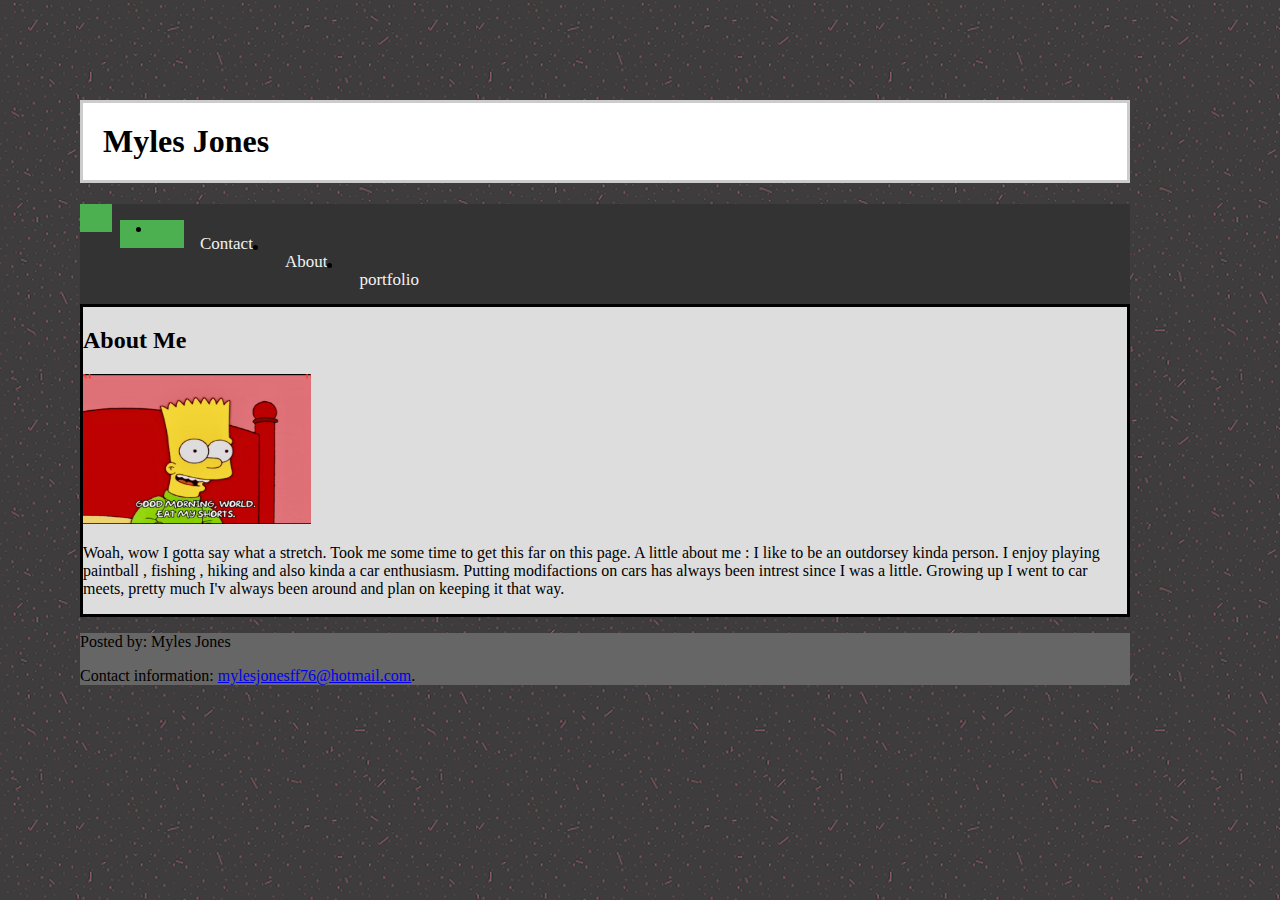
<file: index.html>
<!DOCTYPE html>
<html lang="en">

<head>

    <meta charset="UTF-8">
    <meta name="viewport" content="width=device-width, initial-scale=1.0">
    <meta http-equiv="X-UA-Compatible" content="ie=edge">

    <title>Student Bio</title>

    <link rel="stylesheet" type="text/css" href="./assets/css/styles.css">

</head>

<body>
    <div class="container">
            <a class="active">

            <h1>Myles Jones</h1>
            <div class="topnav"> 
            <ul>
                <li>
                    <a href="contact.html">Contact</a>
                </li>
                <li>
                    <a href="index.html">About</a>
                </li>
                <li>
                    <a href="portfolio.html">portfolio</a>
                </li>
            </ul>
            </a>
        </div>
    </div>

    <div class="body">
        <h2>About Me</h2>
        <div>
            <img src="./assets/images/bart.jpg" alt="Bart Simpson" style="width:228px;height:150px">
        </div>
        <div>
            <p id="bio">Woah, wow I gotta say what a stretch. Took me some time to get this far on this page. A little about me : I like
                to be an outdorsey kinda person. I enjoy playing paintball , fishing , hiking and also kinda a car enthusiasm.
                Putting modifactions on cars has always been intrest since I was a little. Growing up I went to car meets,
                pretty much I'v always been around and plan on keeping it that way.
            </p>
        </div>
    </div>

    <div>
        <footer>
            <p>Posted by: Myles Jones</p>
            <p>Contact information:
                <a href="mailto:mylesjonesff76@hotmail.com">
                    mylesjonesff76@hotmail.com</a>.</p>
        </footer>
    </div>


</body>

</html>
</file>
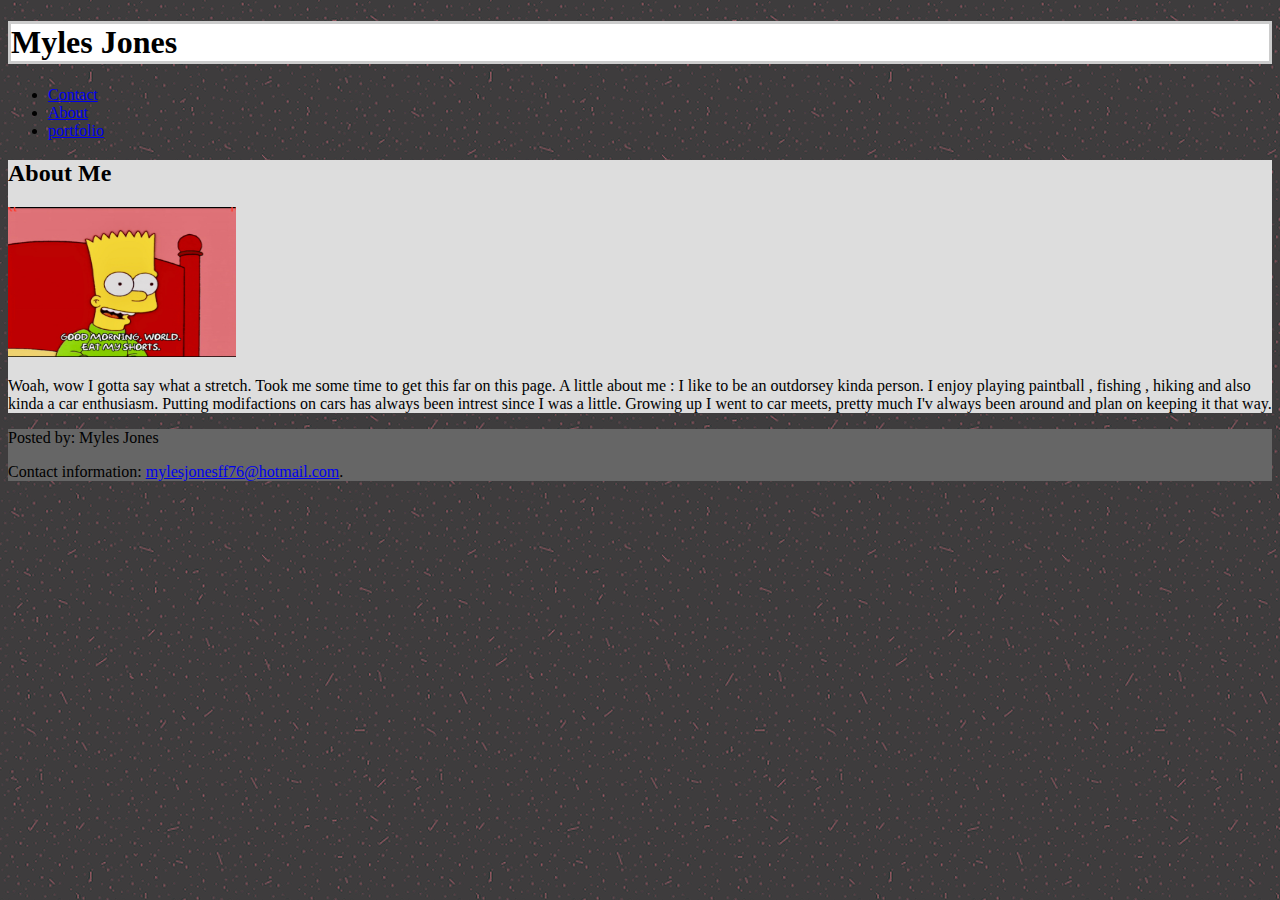
<file: sutdent_bio2/index.html>
<!DOCTYPE html>
<html lang="en">

<head>

    <meta charset="UTF-8">
    <meta name="viewport" content="width=device-width, initial-scale=1.0">
    <meta http-equiv="X-UA-Compatible" content="ie=edge">

    <title>Student Bio</title>

    <link rel="stylesheet" type="text/css" href="./assets/css/styles.css">

</head>

<body>
    <div class="container">
        <nav class="navbar"> 

            <h1>Myles Jones</h1>

            <ul>
                <li>
                    <a href="contact.html">Contact</a>
                </li>
                <li>
                    <a href="index.html">About</a>
                </li>
                <li>
                    <a href="portfolio.html">portfolio</a>
                </li>
            </ul>

        </nav>
    </div>

    <div class="body">
        <h2>About Me</h2>
        <div>
            <img src="./assets/images/bart.jpg" alt="Bart Simpson" style="width:228px;height:150px">
        </div>
        <div>
            <p>Woah, wow I gotta say what a stretch. Took me some time to get this far on this page. A little about me : I like
                to be an outdorsey kinda person. I enjoy playing paintball , fishing , hiking and also kinda a car enthusiasm.
                Putting modifactions on cars has always been intrest since I was a little. Growing up I went to car meets,
                pretty much I'v always been around and plan on keeping it that way.
            </p>
        </div>
    </div>

    <div>
        <footer>
            <p>Posted by: Myles Jones</p>
            <p>Contact information:
                <a href="mailto:mylesjonesff76@hotmail.com">
                    mylesjonesff76@hotmail.com</a>.</p>
        </footer>
    </div>


</body>

</html>
</file>
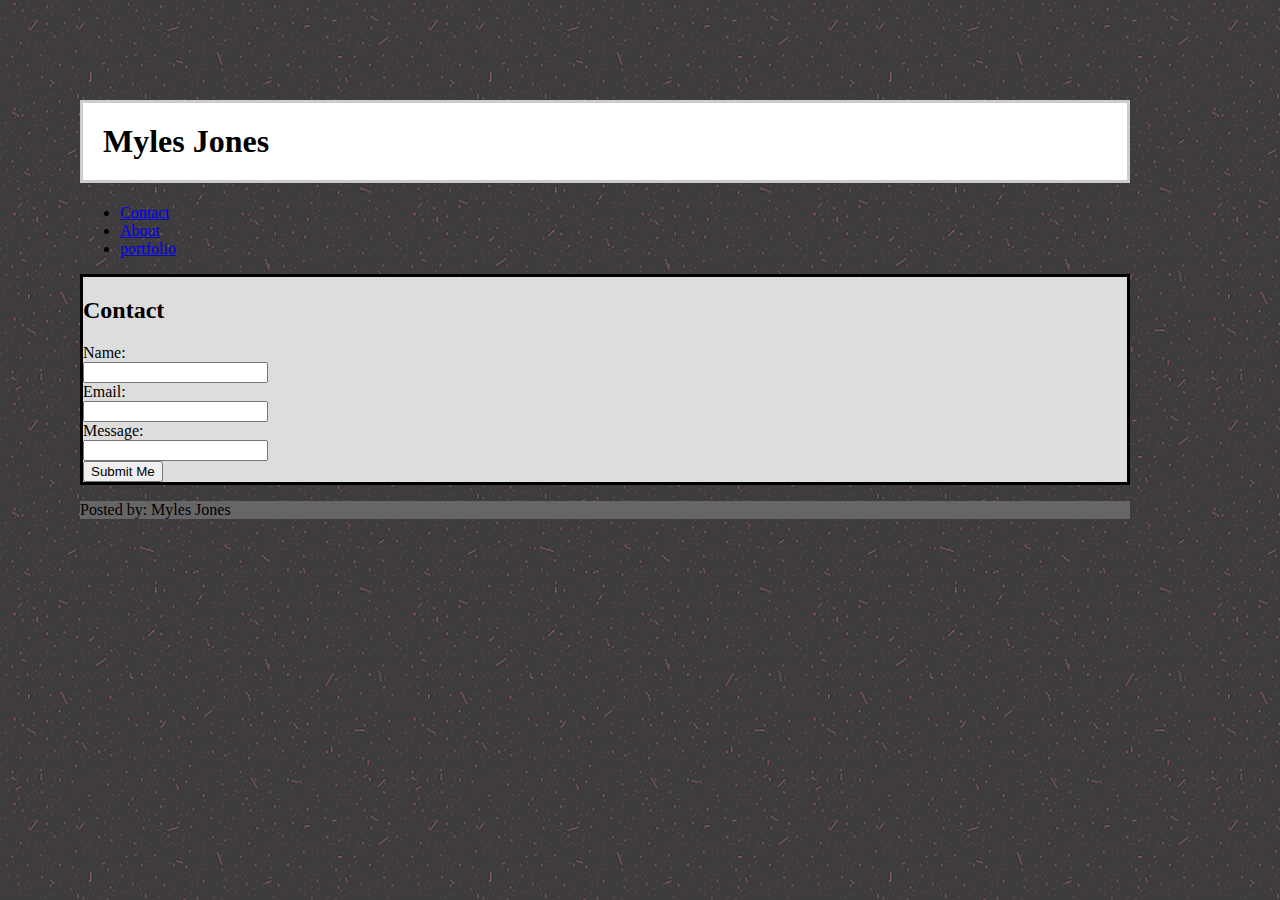
<file: contact.html>
<!DOCTYPE html>
<html lang="en">

<head>

    <meta charset="UTF-8">
    <meta name="viewport" content="width=device-width, initial-scale=1.0">
    <meta http-equiv="X-UA-Compatible" content="ie=edge">

    <title>Student Bio</title>

    <link rel="stylesheet" type="text/css" href="./assets/css/styles.css">

</head>

<body>
    <div class="container">
        <nav class="navbar navbar-default navbar-fixed-top">

            <h1>Myles Jones</h1>

            <ul>
                <li>
                    <a href="contact.html">Contact</a>
                </li>
                <li>
                    <a href="index.html">About</a>
                </li>
                <li>
                    <a href="portfolio.html">portfolio</a>
                </li>
            </ul>

        </nav>
    </div>

    <div class="body">
        <h2>Contact</h2>

        <form>
            Name:
            <br>
            <input type="text" name="Name">
            <br> Email:
            <br>
            <input type="text" name="Email">
            <br> Message:
            <br>
            <input type="text" name="Message">
            <br>

            <button>Submit Me</button>

        </form>

    </div>

    <div>
        <footer>
            <p>Posted by: Myles Jones</p>
        </footer>
    </div>

</body>

</html>
</file>
<file: assets/css/styles.css>
body {
    background-image: url("../images/pinkdust.jpg");
    /*linear-gradient(to bottom, rgba(255,255,0,0.5), rgba(0,0,255,0.5)),*/
    margin-top: 100px;
    margin-bottom: 100px;
    margin-right: 150px;
    margin-left: 80px;
}

h1 {
    background-color: #ffffff;
    display: block;
    border: 3px solid#cccccc;
    padding: 20px;

}
footer {
    background-color: #666666;
}

.body {
    background-color: #dddddd;
    border-style: solid;
}


/* Add a black background color to the top navigation */
.topnav {
    background-color: #333;
    overflow: hidden;
}

/* Style the links inside the navigation bar */
.topnav a {
    float: left;
    color: #f2f2f2;
    text-align: center;
    padding: 14px 16px;
    text-decoration: none;
    font-size: 17px;
}

/* Change the color of links on hover */
.topnav a:hover {
    background-color: #ddd;
    color: black;
}

/* Add a color to the active/current link */
.topnav a.active {
    background-color: #4CAF50;
    color: white;
}
</file>
<file: sutdent_bio2/assets/css/styles.css>
body {
    background-image: url("../images/pinkdust.jpg");
    /*linear-gradient(to bottom, rgba(255,255,0,0.5), rgba(0,0,255,0.5)),*/
    float: inherit;
}

h1 {
    background-color: #ffffff;
    display: block;
    border: 3px solid#cccccc;
}
footer {
    background-color: #666666;
}
ul {
    nav-right: initial;

}
.body {
    background-color: #dddddd;
}
</file>
